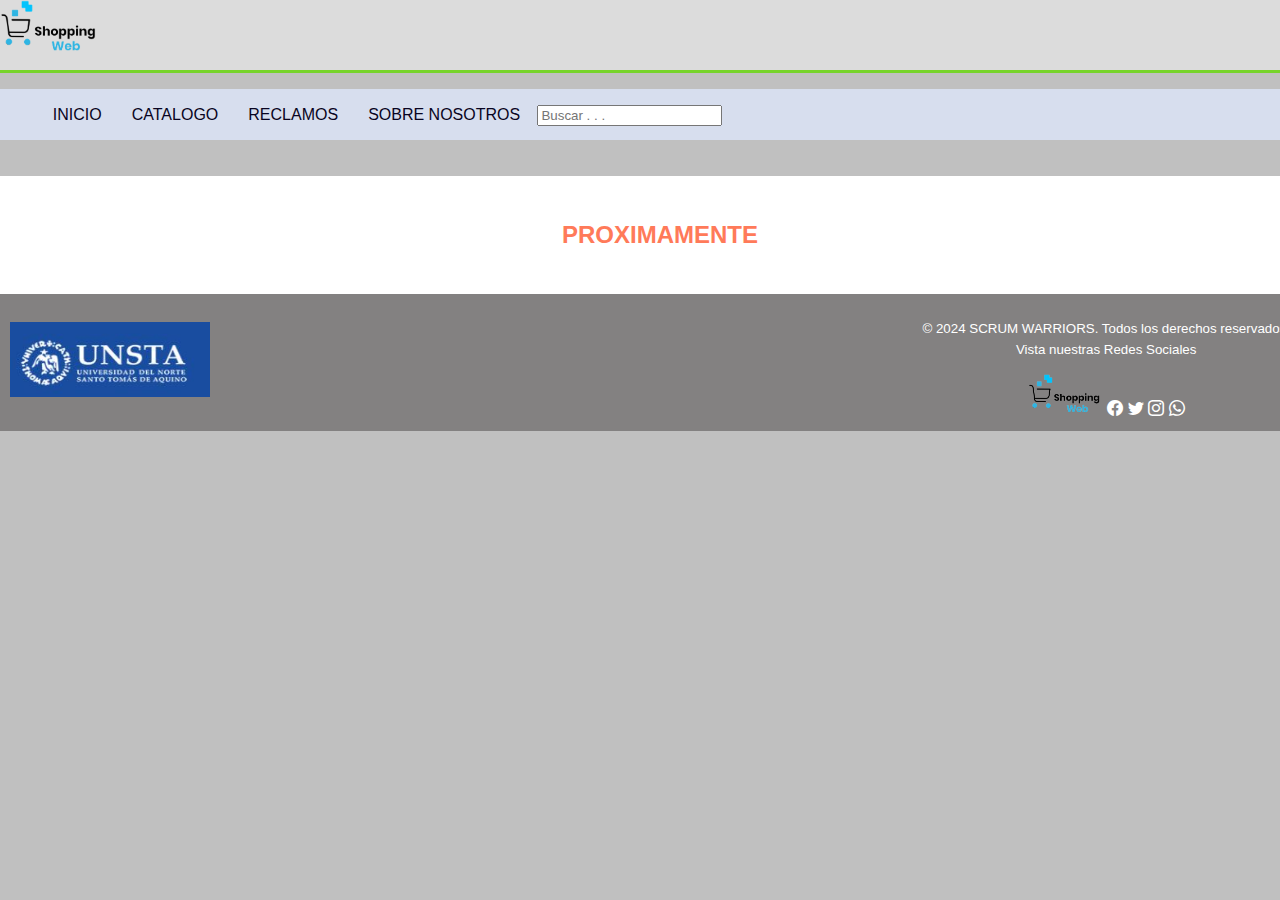
<file: Catalogo.html>
<!DOCTYPE html>
<html lang="es">

<head>
  <title>Catalogo ShoppingWeb</title>
  <link rel="stylesheet" type="text/css" href="./STYLE/styles.css" />
  <meta charset="utf-8" />
  <meta name="viewport" content="width=device-width, initial-scale=1.0" />
  <link rel="stylesheet" href="https://cdn.jsdelivr.net/npm/bootstrap-icons@1.10.2/font/bootstrap-icons.css">
  <link href="https://cdn.jsdelivr.net/npm/bootstrap@5.2.3/dist/css/bootstrap.min.css" rel="stylesheet"
    integrity="sha384-rbsA2VBKQhggwzxH7pPCaAqO46MgnOM80zW1RWuH61DGLwZJEdK2Kadq2F9CUG65" crossorigin="anonymous">


</head>
<header>
  <img src="./IMG/shoppingweb logo1.png" alt="LogoShoppingWeb" />
</header>

<body>
  <nav>
    <ul class="menu">
      <li><a href="./index.html">INICIO</a></li>
      <li><a href="#">CATALOGO</a></li>
      <li><a href="./Reclamo.html">RECLAMOS</a></li>
      <li><a href="./SobreNosotros.html">SOBRE NOSOTROS</a></li>
      <li>
        <input type="search" placeholder="Buscar . . ." id="inputBusqueda" />
      </li>
    </ul>
  </nav>


  <main>
    <Section>
      <h2>PROXIMAMENTE</h2>

    </Section>
  </main>



</body>
<footer>
  <div class="logounsta">
    <img src="./IMG/LogoUnsta.jpg" alt="logo UNSTA" style="width:200px;height:75px;">
  </div>
  <div class="footertext">
    <p style="font-size:smaller;">&copy; 2024 SCRUM WARRIORS. Todos los derechos reservados. <br> Vista nuestras Redes
      Sociales</p>
      <img src="./IMG/shoppingweb logo1.png" alt="logo" style="width:75px;height:40px;">
      <a href="./Error404.html" class="link-secondary"><i class="bi bi-facebook fs-4 icon-white"></i></a>
      <a href="./Error404.html" class="link-secondary"><i class="bi bi-twitter fs-4 mx-2 icon-white"></i></a>
      <a href="./Error404.html" class="link-secondary"><i class="bi bi-instagram fs-4 me-2 icon-white"></i></a>
      <a href="./Error404.html" class="link-secondary"><i class="bi bi-whatsapp fs-4 icon-white"></i></a>

  </div>
</footer>
<script src="https://cdn.jsdelivr.net/npm/bootstrap@5.2.3/dist/js/bootstrap.bundle.min.js"
  integrity="sha384-kenU1KFdBIe4zVF0s0G1M5b4hcpxyD9F7jL+jjXkk+Q2h455rYXK/7HAuoJl+0I4" crossorigin="anonymous"></script>

</html>
</file>
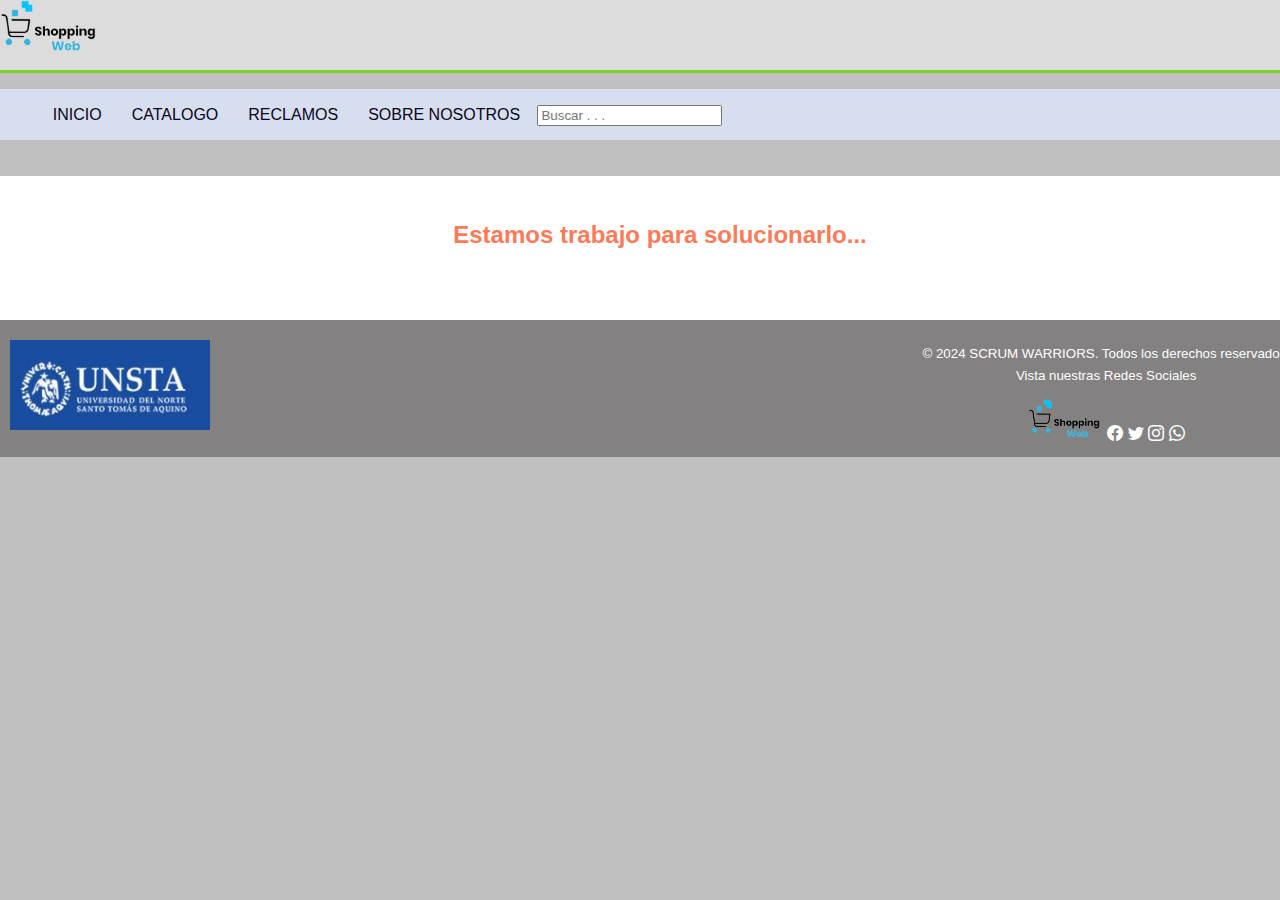
<file: Error404.html>
<!DOCTYPE html>
<html lang="es">

<head>
  <title>Shopping Web</title>
  <link rel="stylesheet" type="text/css" href="./STYLE/styles.css" />
  <meta charset="utf-8" />
  <meta name="viewport" content="width=device-width, initial-scale=1.0" />
  <link rel="stylesheet" href="https://cdn.jsdelivr.net/npm/bootstrap-icons@1.10.2/font/bootstrap-icons.css">
  <link href="https://cdn.jsdelivr.net/npm/bootstrap@5.2.3/dist/css/bootstrap.min.css" rel="stylesheet"
    integrity="sha384-rbsA2VBKQhggwzxH7pPCaAqO46MgnOM80zW1RWuH61DGLwZJEdK2Kadq2F9CUG65" crossorigin="anonymous">
</head>

<style>
 h2{
  animation-duration: 3s;
  animation-name: slidein;

}

@keyframes slidein {
  from {
    margin-left: 100%;
    width: 300%;
  }

  to {
    margin-left: 0%;
    width: 100%;
  }
}
</style>

<header>
  <img src="./IMG/shoppingweb logo1.png" alt="LogoShoppingWeb" />
</header>

<body>

  <nav>
    <ul class="menu">
      <li><a href="./index.html">INICIO</a></li>
      <li><a href="./Catalogo.html">CATALOGO</a></li>
      <li><a href="./Reclamo.html">RECLAMOS</a></li>
      <li><a href="./SobreNosotros.html">SOBRE NOSOTROS</a></li>
      <li>
        <input type="search" placeholder="Buscar . . ." id="inputBusqueda" />
      </li>
    </ul>
  </nav>


  <main>
    <Section>
      <h2>Estamos trabajo para solucionarlo... </h2>
      <br>
          </Section>

  </main>



</body>
<footer>
  <div class="logounsta">
    <img src="./IMG/LogoUnsta.jpg" alt="logo UNSTA" style="width:200px;height: 90px;">
  </div>
  <div class="footertext">
    <p style="font-size:smaller;">&copy; 2024 SCRUM WARRIORS. Todos los derechos reservados. <br> Vista nuestras Redes
      Sociales</p>

    <img src="./IMG/shoppingweb logo1.png" alt="logo" style="width:75px;height:40px;">
    <a href="./Error404.html" class="link-secondary"><i class="bi bi-facebook fs-4 icon-white"></i></a>
    <a href="./Error404.html" class="link-secondary"><i class="bi bi-twitter fs-4 mx-2 icon-white"></i></a>
    <a href="./Error404.html" class="link-secondary"><i class="bi bi-instagram fs-4 me-2 icon-white"></i></a>
    <a href="./Error404.html" class="link-secondary"><i class="bi bi-whatsapp fs-4 icon-white"></i></a>

  </div>
</footer>
<script src="https://cdn.jsdelivr.net/npm/bootstrap@5.2.3/dist/js/bootstrap.bundle.min.js"
  integrity="sha384-kenU1KFdBIe4zVF0s0G1M5b4hcpxyD9F7jL+jjXkk+Q2h455rYXK/7HAuoJl+0I4" crossorigin="anonymous"></script>

</html>
</file>
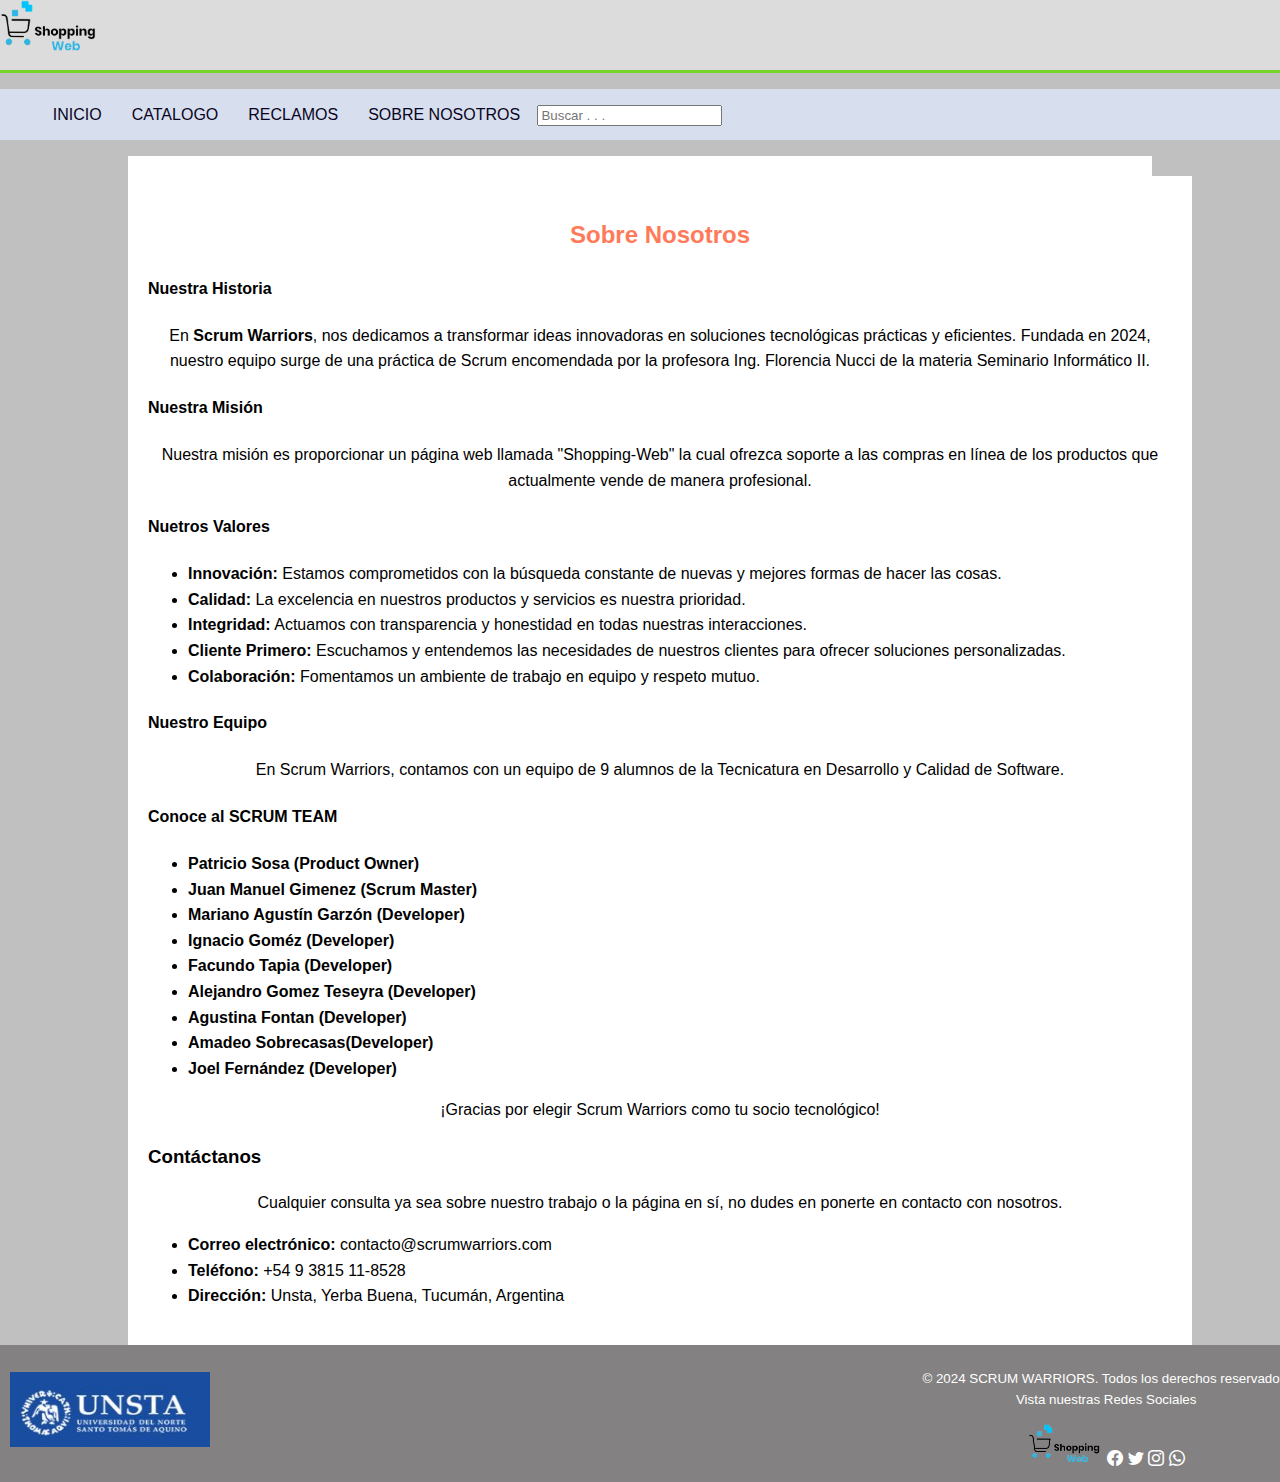
<file: SobreNosotros.html>
<!DOCTYPE html>
<html lang="es">

<head>
    <link rel="stylesheet" type="text/css" href="./STYLE/styles.css" />
    <meta charset="UTF-8">
    <meta name="viewport" content="width=device-width, initial-scale=1.0">
    <link rel="stylesheet" href="https://cdn.jsdelivr.net/npm/bootstrap-icons@1.10.2/font/bootstrap-icons.css">
    <link href="https://cdn.jsdelivr.net/npm/bootstrap@5.2.3/dist/css/bootstrap.min.css" rel="stylesheet"
        integrity="sha384-rbsA2VBKQhggwzxH7pPCaAqO46MgnOM80zW1RWuH61DGLwZJEdK2Kadq2F9CUG65" crossorigin="anonymous">
    <title>Sobre Nosotros - Scrum Warriors</title>
</head>
<header>
    <img src="./IMG/shoppingweb logo1.png" alt="LogoShoppingWeb" />
</header>

<body>

    <nav>
        <ul class="menu">
            <li><a href="index.html">INICIO</a></li>
            <li><a href="./Catalogo.html">CATALOGO</a></li>
            <li><a href="./Reclamo.html">RECLAMOS</a></li>
            <li><a href="./SobreNosotros.html">SOBRE NOSOTROS</a></li>
            <li>
                <input type="search" placeholder="Buscar . . ." id="inputBusqueda" />
              </li>
        </ul>
    </nav>
    <div class="container">
        <section>
            <h2>Sobre Nosotros</h2>
            <h4>Nuestra Historia</h4>
            <p>En <strong>Scrum Warriors</strong>, nos dedicamos a transformar ideas innovadoras en soluciones
                tecnológicas prácticas y eficientes. Fundada en 2024, nuestro equipo surge de una práctica de Scrum
                encomendada por la profesora Ing. Florencia Nucci de la materia Seminario Informático II.</p>
            <h4>Nuestra Misión</h4>
            <p>Nuestra misión es proporcionar un página web llamada "Shopping-Web" la cual ofrezca soporte a las compras
                en línea de los productos que actualmente vende de manera profesional.</p>
            <h4>Nuetros Valores</h4>
            <ul>
                <li><strong>Innovación:</strong> Estamos comprometidos con la búsqueda constante de nuevas y mejores
                    formas de hacer las cosas.</li>
                <li><strong>Calidad:</strong> La excelencia en nuestros productos y servicios es nuestra prioridad.</li>
                <li><strong>Integridad:</strong> Actuamos con transparencia y honestidad en todas nuestras
                    interacciones.</li>
                <li><strong>Cliente Primero:</strong> Escuchamos y entendemos las necesidades de nuestros clientes para
                    ofrecer soluciones personalizadas.</li>
                <li><strong>Colaboración:</strong> Fomentamos un ambiente de trabajo en equipo y respeto mutuo.</li>
            </ul>
            <h4>Nuestro Equipo</h4>
            <p>En Scrum Warriors, contamos con un equipo de 9 alumnos de la Tecnicatura en Desarrollo y Calidad de
                Software.</p>
            <h4>Conoce al SCRUM TEAM</h4>
            <ul>
                <li><strong>Patricio Sosa (Product Owner)</strong></li>
                <li><strong>Juan Manuel Gimenez (Scrum Master)</strong></li>
                <li><strong>Mariano Agustín Garzón (Developer)</strong></li>
                <li><strong>Ignacio Goméz (Developer)</strong></li>
                <li><strong>Facundo Tapia (Developer)</strong></li>
                <li><strong>Alejandro Gomez Teseyra (Developer)</strong></li>
                <li><strong>Agustina Fontan (Developer)</strong></li>
                <li><strong>Amadeo Sobrecasas(Developer)</strong></li>
                <li><strong>Joel Fernández (Developer)</strong></li>
            </ul>
            <p>¡Gracias por elegir Scrum Warriors como tu socio tecnológico!</p>
            <h3>Contáctanos</h3>
            <p>Cualquier consulta ya sea sobre nuestro trabajo o la página en sí, no dudes en ponerte en contacto con
                nosotros. </p>
            <ul>
                <li><strong>Correo electrónico:</strong> contacto@scrumwarriors.com</li>
                <li><strong>Teléfono:</strong> +54 9 3815 11-8528</li>
                <li><strong>Dirección:</strong> Unsta, Yerba Buena, Tucumán, Argentina</li>
            </ul>
        </section>
    </div>
    <footer>
        <div class="logounsta">
            <img src="./IMG/LogoUnsta.jpg" alt="logo UNSTA" style="width:200px;height:75px;">
        </div>
        <div class="footertext">
            <p style="font-size:smaller;">&copy; 2024 SCRUM WARRIORS. Todos los derechos reservados. <br> Vista nuestras
                Redes Sociales</p>

                <img src="./IMG/shoppingweb logo1.png" alt="logo" style="width:75px;height:40px;">
                <a href="./Error404.html" class="link-secondary"><i class="bi bi-facebook fs-4 icon-white"></i></a>
                <a href="./Error404.html" class="link-secondary"><i class="bi bi-twitter fs-4 mx-2 icon-white"></i></a>
                <a href="./Error404.html" class="link-secondary"><i class="bi bi-instagram fs-4 me-2 icon-white"></i></a>
                <a href="./Error404.html" class="link-secondary"><i class="bi bi-whatsapp fs-4 icon-white"></i></a>
        </div>
    </footer>

    <script src="https://cdn.jsdelivr.net/npm/bootstrap@5.2.3/dist/js/bootstrap.bundle.min.js"
        integrity="sha384-kenU1KFdBIe4zVF0s0G1M5b4hcpxyD9F7jL+jjXkk+Q2h455rYXK/7HAuoJl+0I4"
        crossorigin="anonymous"></script>

</body>

</html>
</file>
<file: STYLE/styles.css>
body {
  font-family: Arial, Helvetica, sans-serif;
  line-height: 1.6;
  margin: 0;
  padding: 0;
  background-color: #C0C0C0;
  display: flex;
  flex-direction: column
}
.container {
  width: 80%;
  margin: auto;
  background-color: white;
}
header {
  background-color: #DCDCDC;
  min-height: 70px;
  border-bottom: #77d42a 3px solid;
  display: flex;
}
section {
  padding: 20px;
  margin-top: 20px;
  width: 100%;
  background-color: white;
}
footer {
  background-color: #838181;
  color: #fff;
  text-align: center;
  padding: 10px;
  display: flex;
  flex-direction: row;
  margin: auto;
  align-items: center;
  justify-content: space-between;
  width: 100%;
}
header img{
height: 100%;
width: 100px;
}
.menu {
background-color: #d8dfeff7;
}

.menu li {
display: inline-block;
}

.menu li a {
text-decoration: black;
display: inline-block;
padding: 0.8em;
color: #090421;
}

.menu li a:hover {
background-color: #93aeec;
}

.menu img {
width:20%; 
height:20%;
left: 0;
justify-content: space-around;
}

.icon-white{
color: white;
}

.container h2{
text-align: center;
}

p{text-align: center;
}
h2{
  text-align: center;
  color: #FF7A59;
  }

 .search{
    width: 60%;
    max-width: 100%;
    margin: auto;
    background: #ac5050;
    padding:0 10px;
    padding-bottom: 5px;
    max-height: 85%;
    overflow-x: hidden;
    display: none;
  }

  .div-catalogo {
    display: flex;
    justify-content: center;
    align-items: center;
    height: auto;
  }
</file>
